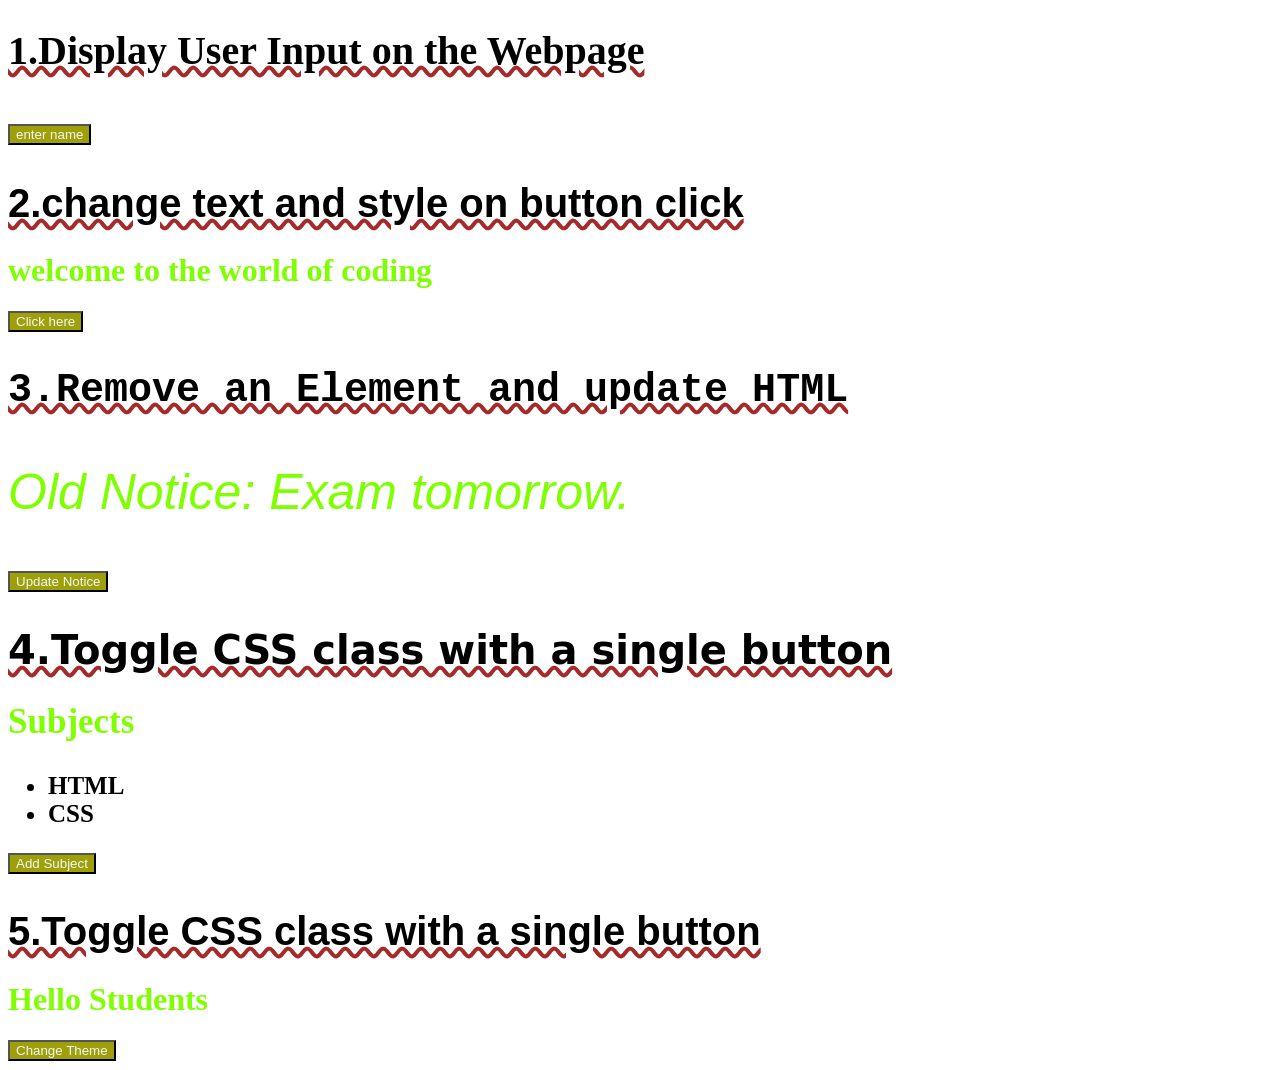
<file: index.html>
<!DOCTYPE html>
<html lang="en">
<head>
    <meta charset="UTF-8">
    <meta name="viewport" content="width=device-width, initial-scale=1.0">
    <title>user input</title>
    <style>
        body{
            background-image: url(https://img.magnific.com/free-photo/3d-wooden-table-looking-out-mountain-landscape_1048-8949.jpg?semt=ais_hybrid&w=740&q=80);
            background-repeat: no-repeat;
            background-size: cover;
        }
        .text1{
            font-family:'Times New Roman', Times, serif;
            
            font-size: 40px;
            color:black;
            text-decoration-line:underline;
             text-decoration-style:wavy;
             text-decoration-thickness:4px ;
            text-decoration-color:brown;
            /* text-align: center; */
        }
        button{
            color: aliceblue;
            background-color:rgb(159, 159, 7);
        }
        
            
        
        p{
            font-style: italic;
            font-size: 50px;
        }
        .text2{
            font-family:'Gill Sans', 'Gill Sans MT', Calibri, 'Trebuchet MS', sans-serif;
            color: black;
            font-size: 40px;
            text-decoration-line:underline;
             text-decoration-style:wavy;
            text-decoration-color:brown ;
        }
        #heading{
            font-family: 'Times New Roman', Times, serif;
            color: chartreuse;
        }
        .text3{
            font-family:monospace;
            color: black;
            font-size: 40px;
            text-decoration-line: underline;
            text-decoration-style:wavy;
            text-decoration-thickness:4px ;
            text-decoration-color: brown;
        }
        #notice{
            color:chartreuse;
            font-family: sans-serif;
        }
        .text4{
            color: black;
            font-family: system-ui, -apple-system, BlinkMacSystemFont, 'Segoe UI', Roboto, Oxygen, Ubuntu, Cantarell, 'Open Sans', 'Helvetica Neue', sans-serif;
            font-size: 40px;
            text-decoration-line:underline ;
            text-decoration-style:wavy;
            text-decoration-thickness:4px ;
            text-decoration-color:brown ;
       }
       .sub{
        color:chartreuse;
        font-size: 35px;
        font-weight: 900px;
       }
       #subjects{
        font-size: 25px;
        font-weight: bold;
        color: black;

       }
       .text5{
            color: black;
            font-family:'Trebuchet MS', 'Lucida Sans Unicode', 'Lucida Grande', 'Lucida Sans', Arial, sans-serif;
            font-size: 40px;
            text-decoration-line:underline ;
            text-decoration-style:wavy;
            text-decoration-thickness:4px ;
            text-decoration-color:brown ;
        }
        #head{
            color:chartreuse;
            
        }
        
        .highlight{
            color:white;
            background-color: green;
        }

        hr{
            border: none;
            height: 1px;
            background-color:white;
        }
    </style>
</head>
<body id="page">
    <h1 class="text1">1.Display User Input on the Webpage</h1>
    <p id="output"></p>
    <button onclick="enterusername()">enter name</button>
    <!-- <p id="output"></p> -->
    <hr>


    <h1 class="text2">2.change text and style on button click</h1>
     <h1 id="heading">welcome to the world of coding</h1> 

    <button onclick="changeText()">Click here</button>
    <hr>


    <h1 class="text3">3.Remove an Element and update HTML</h1>
    <p id="notice">Old Notice: Exam tomorrow.</p>

   <div id="box"></div>

   <button onclick="updateNotice()">Update Notice</button>
   <hr>


   <h1 class="text4">4.Toggle CSS class with a single button</h1>
   <h2 class="sub">Subjects</h2>

    <ul id="subjects">
        <li>HTML</li>
        <li>CSS</li>
    </ul>

    <button onclick="addSubject()">Add Subject</button>
<hr>


     <h1 class="text5">5.Toggle CSS class with a single button </h1>
      <h1 id="head">Hello Students</h1>

    <button onclick="changeTheme()">Change Theme</button>



    <script>
        
        function enterusername(){
            let name =prompt("enter the name");
            document.getElementById("output").innerHTML= " welcome to " + name;
            output.style.color ="white";
            output.style.background ="green";
            page.style.background="yellow"

        }
        function changeText() {
            let h = document.getElementById("heading");
        

            h.textContent = "you don't just teach us coding. you inspire us to think creatively,solve problem,and turn our dreams into reality. ";
            h.style.color = "blue";
            h.style.backgroundColor = "yellow";
            page.style.backgroundColor = "aqua"
        } 
        
    function updateNotice() {
        document.getElementById("notice").remove();

        document.getElementById("box").innerHTML =
            "<h3>New Notice: Holiday Tomorrow</h3>";
    }

     function addSubject() {
            let li = document.createElement("li");

            li.textContent = "JavaScript";

            document.getElementById("subjects").appendChild(li);
     }

      function changeTheme() {
              document.getElementById("head").
                classList.toggle("highlight");
        }


        


    </script>
</body>
</html>
</file>
